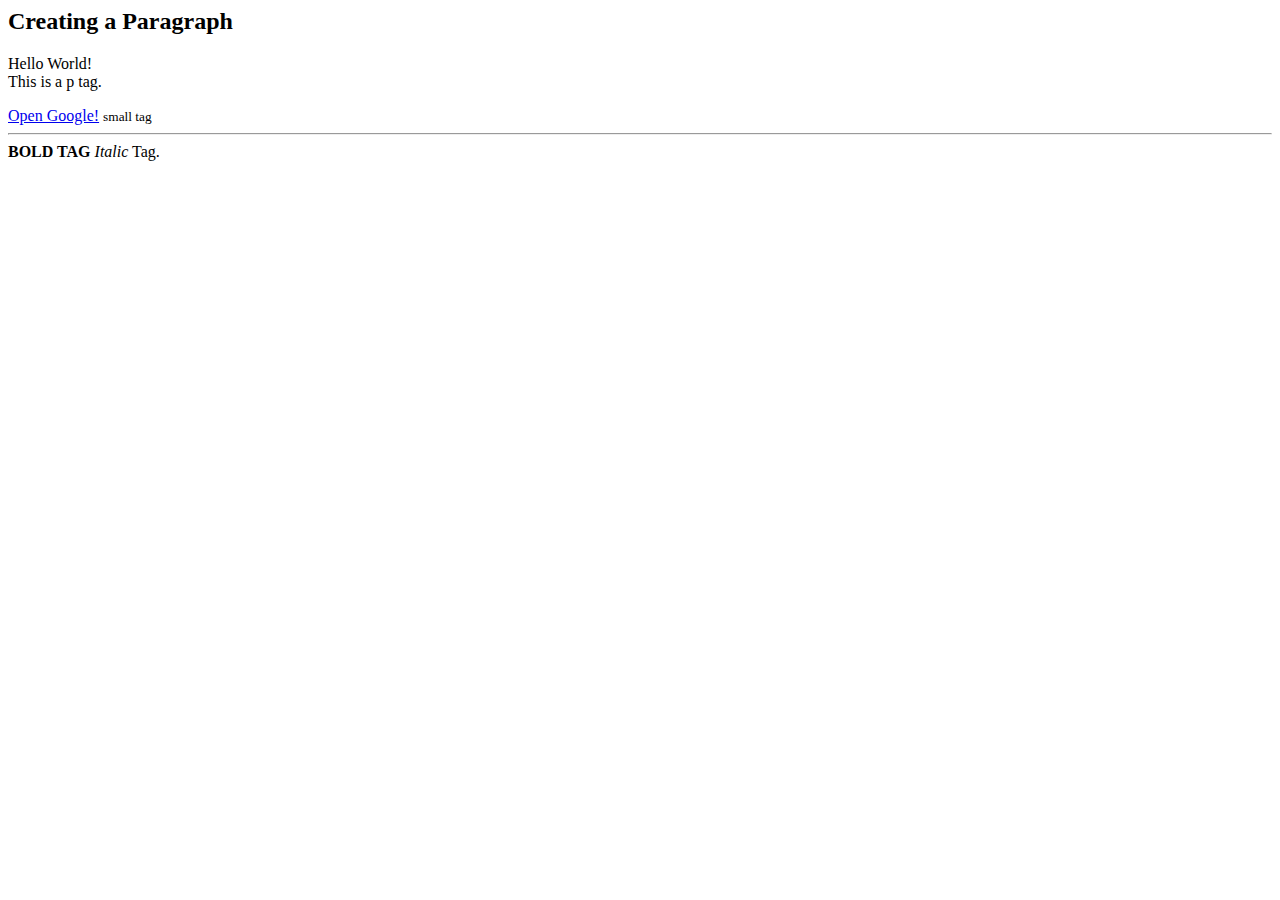
<file: index.html>
<html>
    <head>
        <title>Welcome to my learnings</title>
    </head>

    <body>
        <h2>Creating a Paragraph</h2>
        <p>
            Hello World! <br> This is a p tag.
        </p>
        <a href="https://www.google.com/" target="_blank">Open Google!</a>
        <small>
            small tag
        </small>
        <hr>
        <b>
            BOLD TAG
        </b>
        <i>Italic</i> Tag.
    </body>
</html>
</file>
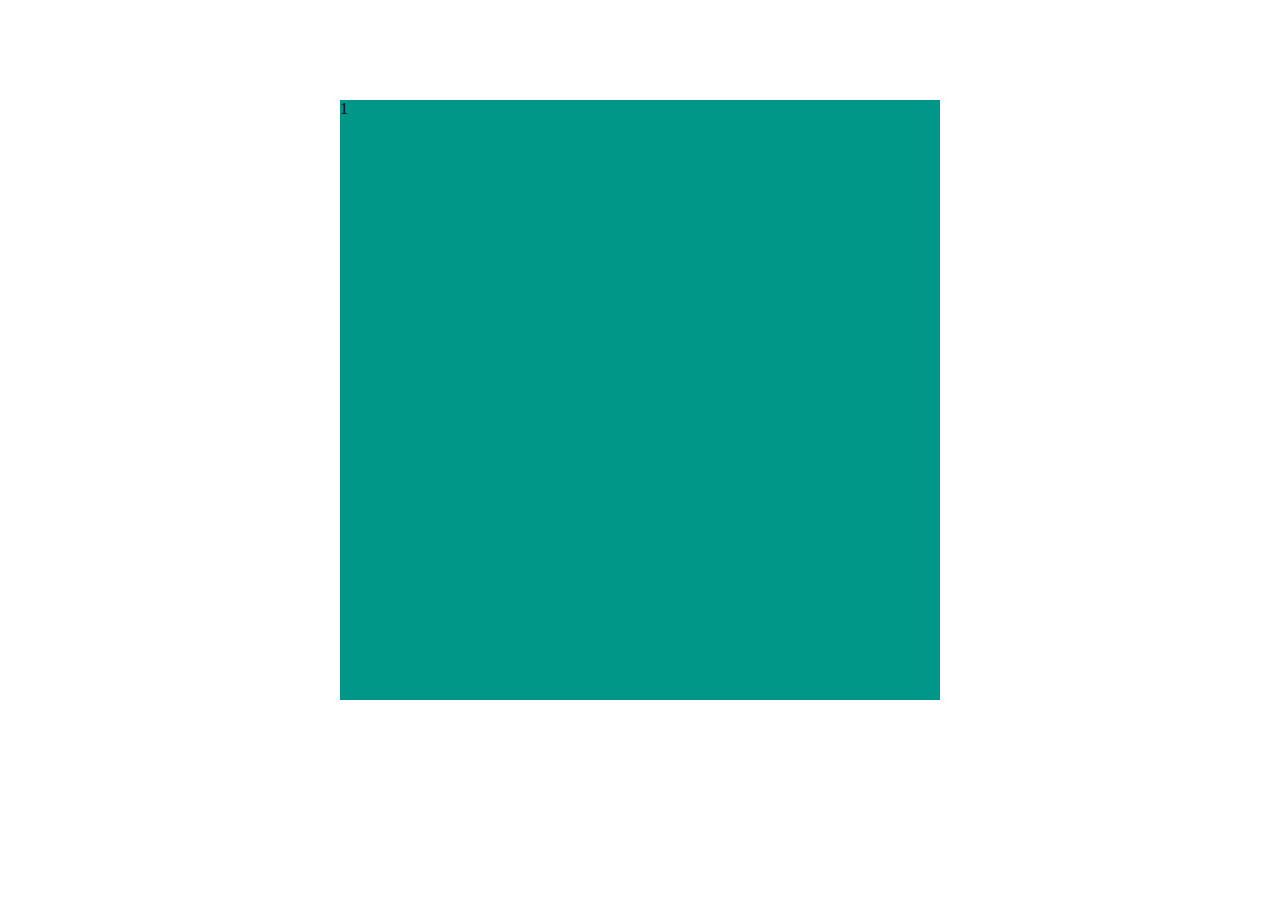
<file: css.html>
<html>
    <head>
        <title>Learning css</title>
        <link rel="stylesheet" href="style.css">

        <!-- <style>
            pre{
                font-size:20px;
                font-weight: bold;
                color: blue;
            }
        </style> -->
    </head>

    <body>
        <!--INLINE CSS-->

        <!-- <p style="color:red;font-size:40px;">This is inline css</p> -->
        
        <!--INTERNAL CSS-->
        <!-- <pre>Let me use internal css here. </pre> -->

        <!--EXTERNAL CSS-->
        <!-- <div class="hello"> -->
        <!-- <small>Hi I am small, make me big.</small>
        <p>I am Hi but I am not Hello.</p>
        <p>Not saying anything right now.</p>
        <button type="submit">Submit</button> -->
        <!-- <h1>This is external css</h1> -->
        <!-- <p>
            This is my first channel, please do like share and subscribee & also comment.This is my first channel, please do like share and subscribee & also comment.
            This is my first channel, please do like share and subscribee & also comment.This is my first channel, please do like share and subscribee & also comment.
            This is my first channel, please do like share and subscribee & also comment.
            This is my first channel, please do like share and subscribee & also comment.
            This is my first channel, please do like share and subscribee & also comment.
            This is my first channel, please do like share and subscribee & also comment.
            This is my first channel, please do like share and subscribee & also comment.
            This is my first channel, please do like share and subscribee & also comment.
            This is my first channel, please do like share and subscribee & also comment.
            This is my first channel, please do like share and subscribee & also comment.
            This is my first channel, please do like share and subscribee & also comment.
            This is my first channel, please do like share and subscribee & also comment.

        </p> -->
        <!-- <ul>
            <li>Hi I am Bigyan</li>
            <li>Hi I am Bigyan 2</li>
            <li>Hi I am Bigyan 3</li>
            <li>Hi I am Bigyan 4</li>
            <li>Hi I am Bigyan 5</li>
        </ul>
        <button type="submit">Submit</button>
        </div> -->

        <!-- <input type="text"> -->

        <!-- <div class="hello">
            <div class="inner-hello">
                <p>This is message in hello div</p>
            </div>
        </div> -->

        <!-- <p>Hello everyone</p> -->
        <div class="demo">
            <div class="demo-inner">1</div>
            <!-- <div class="demo-inner">2</div>
            <div class="demo-inner">3</div>
            <div class="demo-inner">4</div>
            <div class="demo-inner">5</div>
            <div class="demo-inner">6</div>
            <div class="demo-inner">7</div>
            <div class="demo-inner">8</div> -->
        </div>
</body>
</html>
</file>
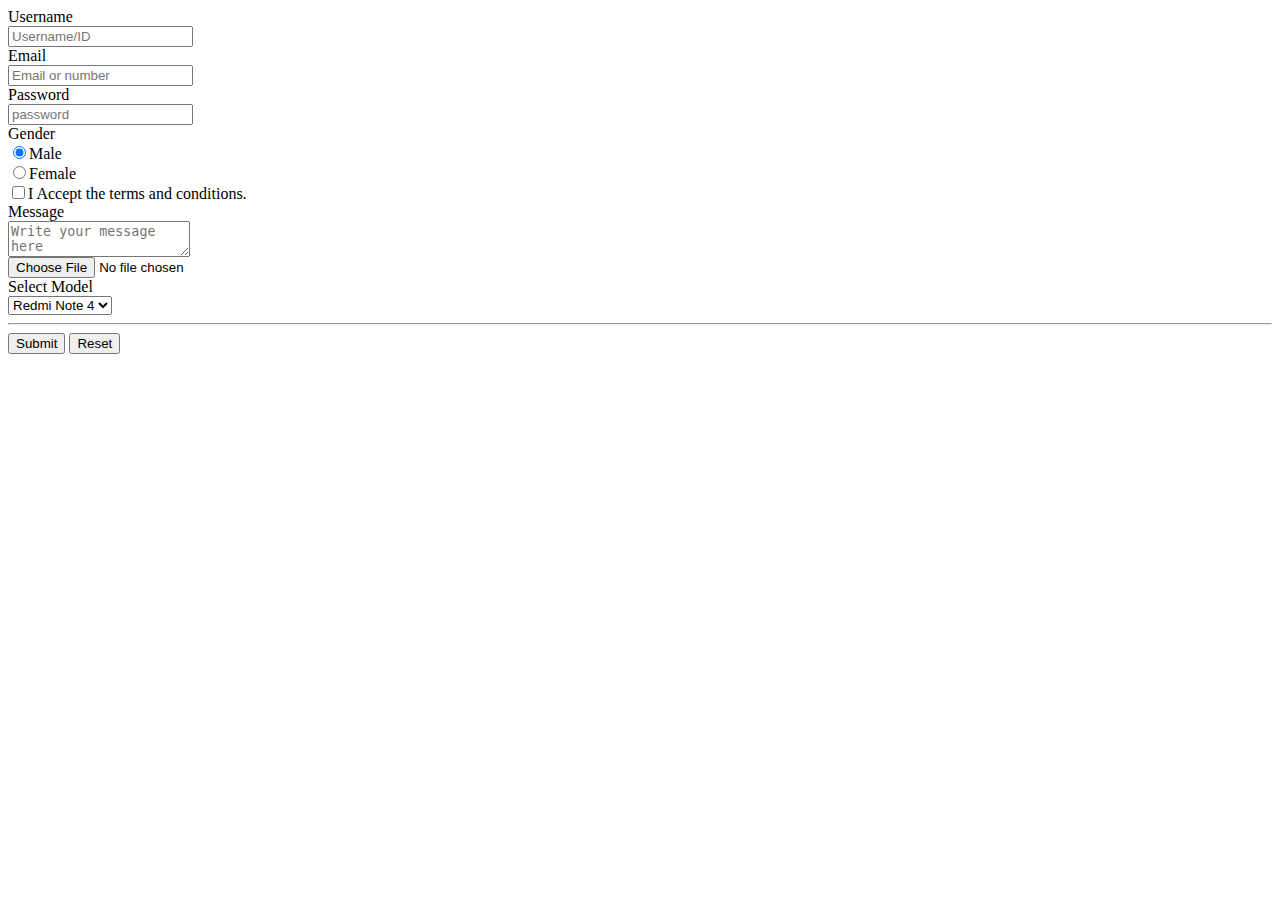
<file: forms.html>
<html>
    <head>
        <title>Learning 2</title>
    </head>

    <body>
        <form>
            <!-- <input>
            <label></label>
            <select></select>
            <option></option>
            <textarea></textarea>
            <button></button> -->

            <label>Username</label>
            <br>
            <input type="text" placeholder="Username/ID" required>
            <br>
            <label>Email</label>
            <br>
            <input type="email" placeholder="Email or number" required>
            <br>
            <label>Password</label>
            <br>
            <input type="password" placeholder="password" required>
            <br>
            <label>Gender</label>
            <br>
            <input type="radio" name="gender" checked><label>Male</label>
            <br>
            <input type="radio" name="gender"><label>Female</label>
            <br>
            <input type="checkbox"><label>I Accept the terms and conditions.</label>
            <br>
            <label>Message</label>
            <br>
            <textarea placeholder="Write your message here"></textarea>
            <br>
            <input type="file">
            <br>
            <label>Select Model</label>
            <br>
            <select>
                <option>Redmi Note 4</option>
                <option>Iphone</option>
                <option>Nokia</option>
                <option>Vivo</option>
            </select>
            <br>
            <hr>
            <!-- <input type="submit" value="Submit"> -->
            <button type="submit">Submit</button>
            <button type="reset">Reset</button>
        </form>
    </body>
</html>
</file>
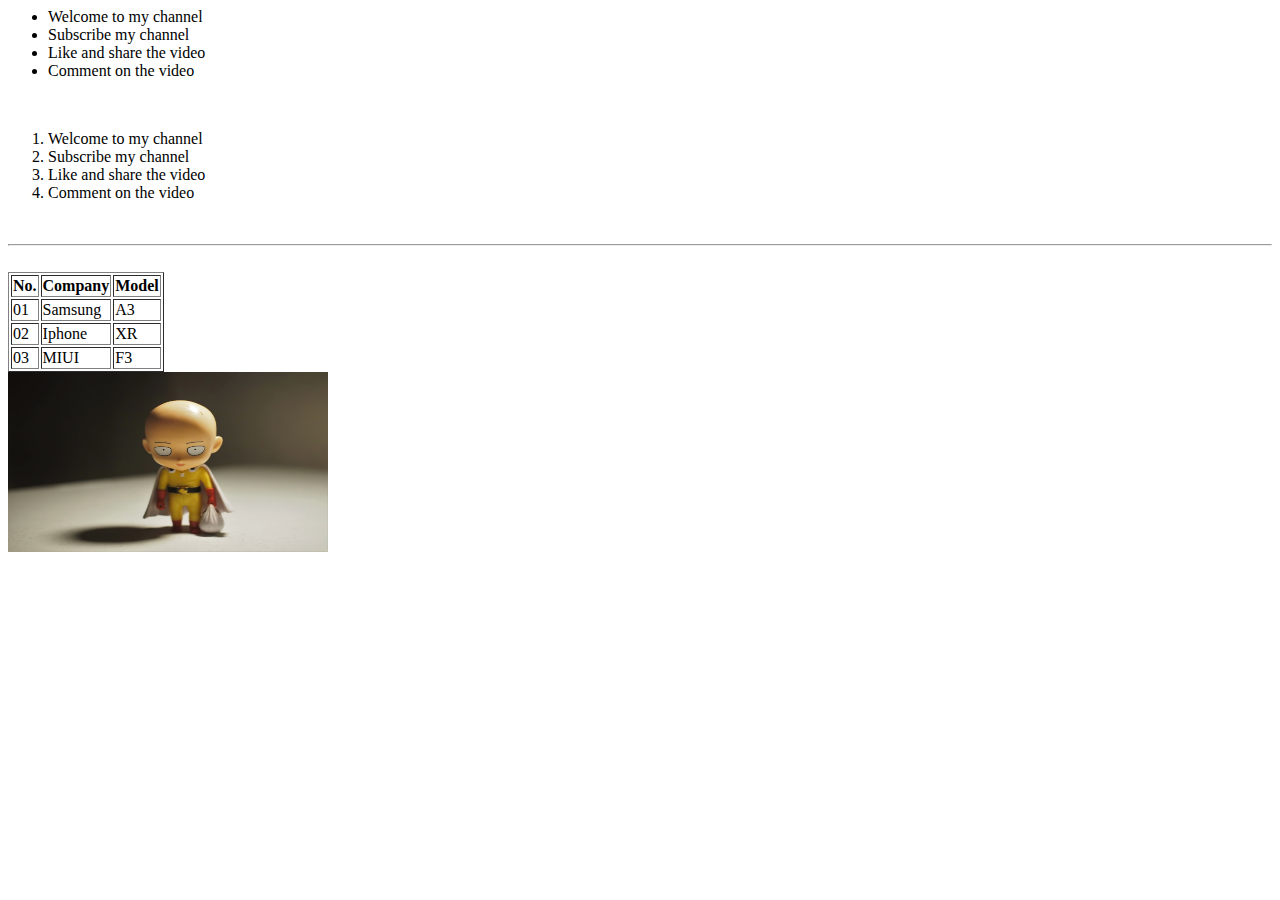
<file: list.html>
<html>
    <head>
        <title>Lists</title>
    </head>
    <body>
        <ul>
            <li>Welcome to my channel</li>
            <li>Subscribe my channel</li>
            <li>Like and share the video</li>
            <li>Comment on the video</li>
        </ul>
        <br>
        <ol>
            <li>Welcome to my channel</li>
            <li>Subscribe my channel</li>
            <li>Like and share the video</li>
            <li>Comment on the video</li>
        </ol>
        <br>
        <hr>
        <br>

        <table border="1">
            <!-- <th>
                <td>Hello</td>
                <td>Welcome</td>
                <td>Everyone</td>
            </th> -->
            <tr>
                <th>No.</th>
                <th>Company</th>
                <th>Model</th>
            </tr>
            <tr>
                <td>01</td>
                <td>Samsung</td>
                <td>A3</td>
            </tr>
            <tr>
                <td>02</td>
                <td>Iphone</td>
                <td>XR</td>
            </tr>
            <tr>
                <td>03</td>
                <td>MIUI</td>
                <td>F3</td>
            </tr>
        </table>

        <img src="saitama.jpg" width="320px" height="180px">

    </body>
</html>
</file>
<file: style.css>
/* .hello{
    color:white;
    height: 100%;
    background-image: url(saitama.jpg);
    background-repeat: none;
    background-position: center;
    background-size: cover;
    background-attachment: fixed;
} */

/* .hello{ */
    /* border-style: dashed;
    border-width: 2px;
    border-color: red;  */
    /* border: 2px solid blue;   border: <size> <style> <color> */
    /* border-top: 1px solid grey; */
    /* border:2px solid green; */
    /* border-radius: 30px 20px 10px 50px; */
    /* border-top-left-radius: 10px; */
    /* border-top-right-radius: 20px;  */
/* } */

/*
.hello{
    /* cursor: pointer; */
    /* float: right; */
    /* display: none; */
    /* visibility: ; */
    /* background: red;
    height: 500px;
    width: 50%;
    min-width: 400px; */ 
    /* line-height: 25px; */
    /* font-size: 40px; */
    /* font-style: italic;
    font-family: cursive; */
/*} */

/* ul{
    /* list-style: none; */
    /*list-style: square;
}*/


/* .hello{
    border: 2px solid red;
    margin: 100px 200px 10px;
} */


/* input{
    overflow-x: none;
} */


/* input{
    outline-color: red;
    text-align: center;
} */

/*.hello{
    margin: 10px;
    padding: 40px;
    margin-left: 40px;
    margin-top: 100px;
    margin-right: 20px;
    margin: 100px 200px 10px 5px;
    margin: 100px 200px;
    text-decoration: underline;
    text-transform: uppercase;
    letter-spacing: 3px;
    word-spacing: 30px;
    font-size: 30px;
    text-align: center;
    font-size: 40px;
    text-shadow: 1px 2px 3px blue;
} */

/* *{
    margin: 10px;
    padding: 10px;
} */

/* .hello .inner-hello p{
    text-align: center;
    font-size: 40px;
    text-shadow: 1px 2px 3px blue;
} */

/* p:hover{
    font-size: 20px;
    cursor: pointer;
    color: red;
} */

/* .demo{
    /* width: 600px;
    height: 150px; */
    /* background: #009688; */
    /* margin: 100px auto; */
    /* position: absolute;
    top: 0;
    left: 0;
} */

/* .inner-demo{ */
    /* width: 200px;
    height: 100px; */
    /* background: red;
    color: #fff;
    font-size: 25px; */
    /* position: relative; */
    /* top: 10px;
    left: 10px;
} */ 


*{
    padding: 0;
    margin: 0;
}



/* .demo::after{
    content: '';
    width: 100px;
    height: 50px;
    background: red;
    position: aboslute;
}

.demo::before{
    content: '';
    width: 100px;
    height: 50px;
    background: red;
    position: aboslute;
} */

.demo{
    width: 600px;
    height: 600px;
    background: #009688;
    margin: 100px auto;
    /* display: flex;
    flex-wrap: wrap; */
    /* display:flex;
    flex-wrap: wrap-reverse; */
    /* flex-direction: row-reverse; */
    /* justify-content: space-around; */
    /* align-items: flex-start; */
    /* position: relative; */
}

/* .demo-inner{
    height: 150px;
    background: red;
    font-size: 24px;
    color: #fff;
    width: 150px; */
    /* flex-basis: 25%; */
    /* flex-basis: 50%; */
/* }

.demo-inner:nth-child(1){
    background: red; */
    /* flex-shrink: 4; */
    /* flex-basis: 30%; */
/* }
.demo-inner:nth-child(2){
    background: #8bc34a; */
    /* flex-shrink: 1; */
    /* flex-basis: 20%; */
/* }
.demo-inner:nth-child(3){
    background: #ffeb3b; */
    /* flex-shrink: 1; */
    /* flex-basis: 40%; */
/* }
.demo-inner:nth-child(4){
    background: #607d8b; */
    /* flex-shrink: 1; */
    /* flex: 1; */
/* }
.demo-inner:nth-child(5){
    background: red; */
    /* flex-shrink: 4; */
    /* flex-basis: 30%; */
/* }
.demo-inner:nth-child(6){
    background: #8bc34a; */
    /* flex-shrink: 1; */
    /* flex-basis: 20%; */
/* }
.demo-inner:nth-child(7){
    background: #ffeb3b; */
    /* flex-shrink: 1; */
    /* flex-basis: 40%; */
/* } */
/* .demo-inner:nth-child(8){
    background: #607d8b; */
    /* flex-shrink: 1; */
    /* flex: 1; */
/* } */

/* .demo-inner{
    height: 150px;
    width: 150px;
    font-size: 24px;
    color: #fff;
    background: red;
    animation: motion 5s linear infinite;
    /* transition: 3s; */
}

@keyframes motion{
    100%{
        transfrom: translate(400px, 400px);
    }
} */

/* .demo-inner:hover{
    background: blue;
    cursor: pointer;    
} */
</file>
